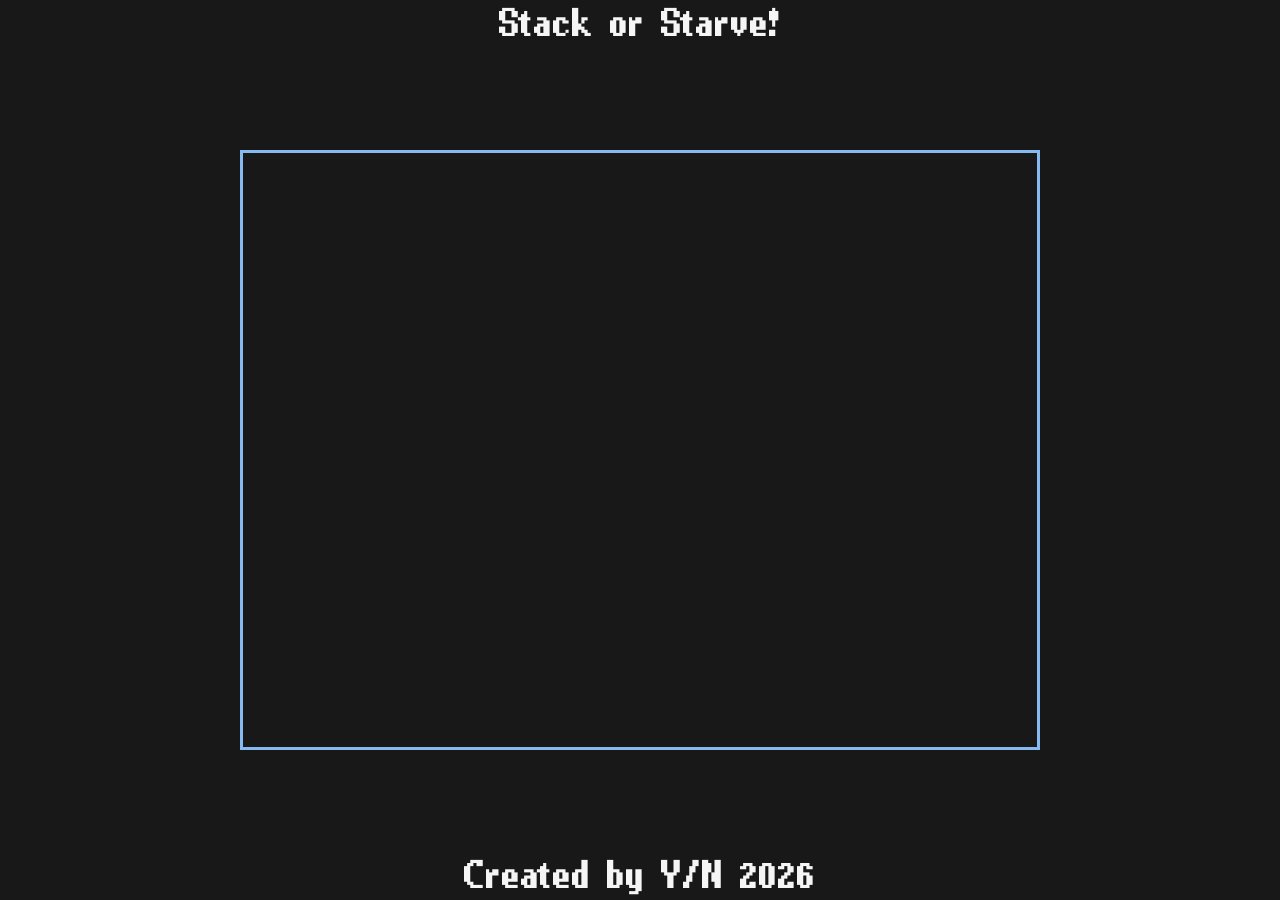
<file: SoS/index.html>
<!DOCTYPE html>
<html lang="en">
<head>
    <meta charset="UTF-8">
    <meta name="viewport" content="width=device-width, initial-scale=1.0">
    <title>Stack or Starve!</title>
    <link rel="stylesheet" type="text/css" href="style.css">
</head>
<body>
    <header>
        Stack or Starve!
    </header>
    <main>
        <canvas id="gameCanvas">
            
        </canvas>
    </main>

    <footer>
        Created by Y/N 2026
    </footer>
</body>
</html>
</file>
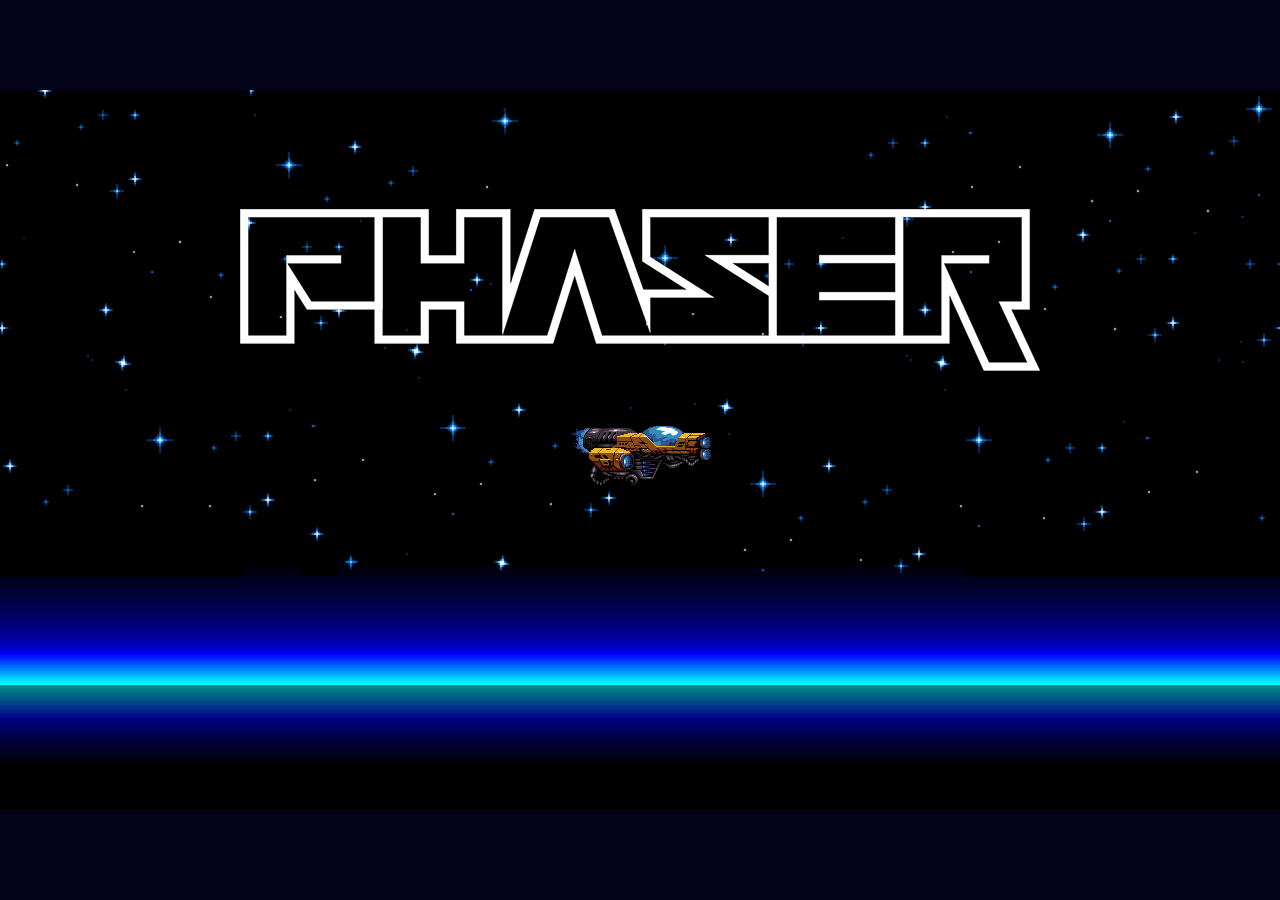
<file: SoS/sos/index.html>
<!DOCTYPE html>
    <html lang="en">
    <head>
        <meta charset="UTF-8">
        <meta name="viewport" content="width=device-width, initial-scale=1.0">
        <title>sos</title>
        <style>
            /* Reset CSS: Please avoid making changes here unless you know what you're doing :) */
            *,
            *::before,
            *::after {
                margin: 0;
                padding: 0;
                box-sizing: border-box;
            }
    
            html, body {
                width: 100%;
                height: 100%;
            }
    
            body {
                line-height: 1;
                font-family: Arial, sans-serif;
                background-color: #040218;
            }
    
            ol, ul {
                list-style: none;
            }
    
            img, video {
                max-width: 100%;
                height: auto;
                display: block;
            }
    
            a {
                text-decoration: none;
                color: inherit;
            }
        </style>
    </head>
    <body>
        <div id="game-container"></div>
        <script src="./phaser.js"></script>
        <script type="module" src="./src/main.js"></script>
    </body>
    </html>
</file>
<file: SoS/style.css>
@font-face {
    font-family: 'myFont';
    src: url(Pixelpurl-0vBPP.ttf);
    display: swap;
}



:root{
    font-family: 'myFont';
    --dkClr:#181818;
    --liClr:whitesmoke;
    --accClr:#0D0D35;
}

*{
    margin: 0;
    padding: 0;
    box-sizing: border-box;
}

html,body{
    height:100%;
}

body{
    background-color: var(--dkClr);
    color: var(--liClr);
    display: flex;
    flex-direction: column;
    min-height: 100vh;
}

header,footer{
    display: flex;
    justify-content: center;
    align-items: center;
    padding: 1px 20px;
    font-size: 50px;
}


main{
    flex:1;
    display: flex;
}


#gameCanvas{
    border: 3px solid #86b9ef;
    position: absolute;
    top: 50%;
    left: 50%;
    height: 600px;
    width: 800px;
    transform: translate(-50%,-50%);
    display: flex;
    z-index:1;

}
</file>
